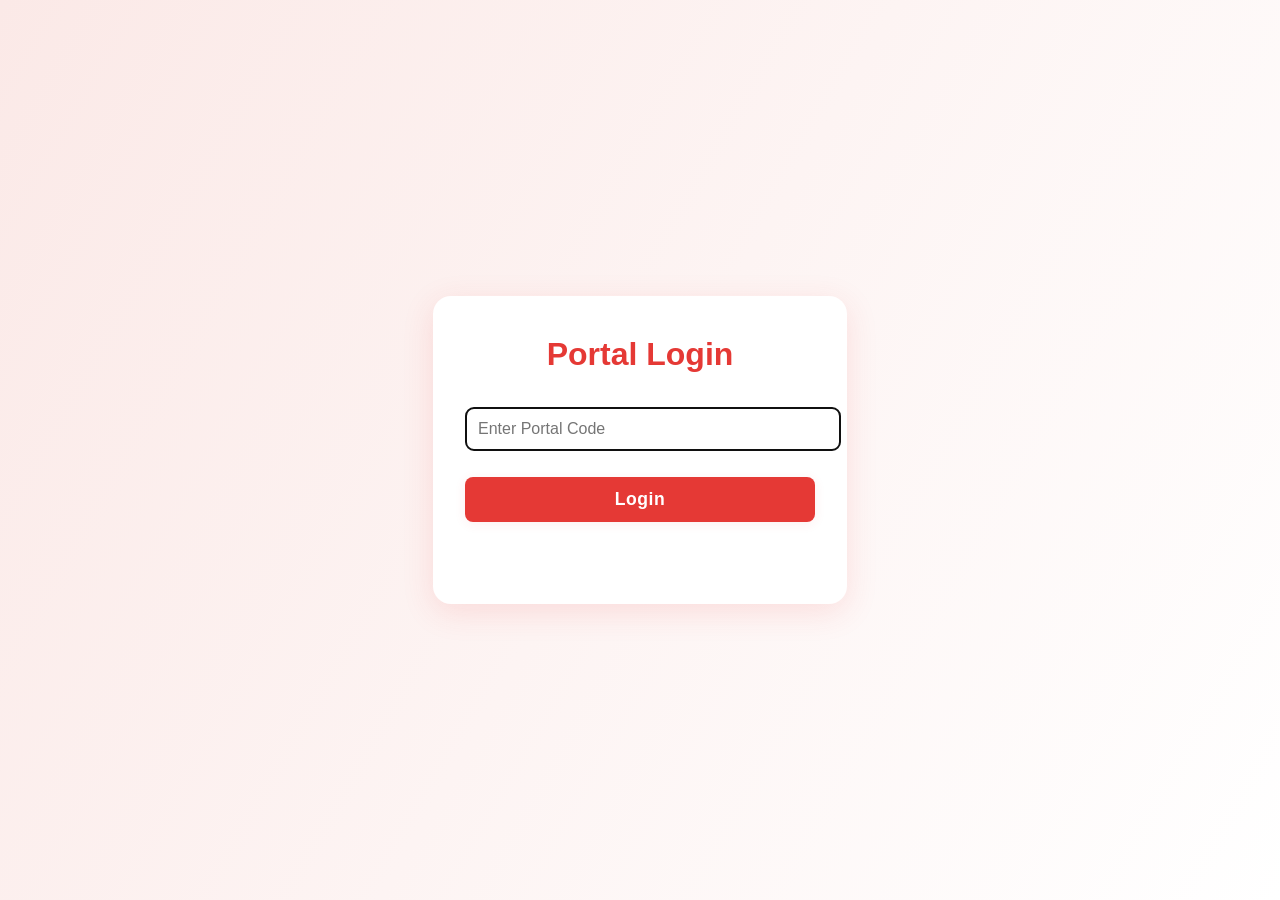
<file: index.html>
<!DOCTYPE html>
<html lang="en">
<head>
  <meta charset="UTF-8">
  <title>Portal Home Page</title>
  <link rel="stylesheet" href="css/styles.css">
  <style>
    body {
      background: linear-gradient(120deg, #fbe9e7 0%, #fff 100%);
      min-height: 100vh;
      margin: 0;
      font-family: 'Segoe UI', Arial, sans-serif;
    }
    .container {
      max-width: 900px;
      margin: 60px auto 0 auto;
      background: #fff;
      border-radius: 24px;
      box-shadow: 0 8px 32px rgba(229,57,53,0.10);
      padding: 48px 32px 40px 32px;
      text-align: center;
    }
    h1 {
      font-size: 2.5rem;
      color: #e53935;
      margin-bottom: 10px;
      letter-spacing: 1px;
      font-weight: 900;
    }
    p {
      font-size: 1.18rem;
      color: #444;
      margin-bottom: 36px;
    }
    .tool-grid {
      display: flex;
      flex-wrap: wrap;
      justify-content: center;
      gap: 48px 60px;
      margin-top: 24px;
    }
    .tool-card {
      background: linear-gradient(120deg, #fff 70%, #fbe9e7 100%);
      border-radius: 18px;
      box-shadow: 0 4px 18px rgba(229,57,53,0.07);
      padding: 32px 28px 24px 28px;
      width: 260px;
      display: flex;
      flex-direction: column;
      align-items: center;
      transition: box-shadow 0.2s, transform 0.2s;
      text-decoration: none;
      position: relative;
    }
    .tool-card:hover {
      box-shadow: 0 8px 32px rgba(229,57,53,0.13);
      transform: translateY(-6px) scale(1.04);
      background: linear-gradient(120deg, #fff 40%, #ffe0e0 100%);
    }
    .tool-img {
      width: 110px;
      height: 110px;
      object-fit: contain;
      border-radius: 14px;
      margin-bottom: 18px;
      background: #f7f7fa;
      border: 1.5px solid #fbe9e7;
      box-shadow: 0 2px 8px rgba(229,57,53,0.06);
      transition: box-shadow 0.2s;
    }
    .tool-card:hover .tool-img {
      box-shadow: 0 4px 18px rgba(229,57,53,0.13);
    }
    .tool-title {
      font-size: 1.22rem;
      font-weight: 700;
      color: #b71c1c;
      margin-bottom: 6px;
      letter-spacing: 0.5px;
    }
    .tool-desc {
      font-size: 1.01rem;
      color: #555;
      margin-bottom: 0;
      min-height: 36px;
    }
    @media (max-width: 700px) {
      .container {
        padding: 18px 4vw 24px 4vw;
      }
      .tool-grid {
        flex-direction: column;
        gap: 28px;
      }
      .tool-card {
        width: 98vw;
        max-width: 340px;
        margin: 0 auto;
      }
    }
  </style>
  <!-- Genesys Cloud Web Messaging Deployment Code -->
  <script type="text/javascript" charset="utf-8">
    (function (g, e, n, es, ys) {
      g['_genesysJs'] = e;
      g[e] = g[e] || function () {
        (g[e].q = g[e].q || []).push(arguments)
      };
      g[e].t = 1 * new Date();
      g[e].c = es;
      ys = document.createElement('script'); ys.async = 1; ys.src = n; ys.charset = 'utf-8'; document.head.appendChild(ys);
    })(window, 'Genesys', 'https://apps.usw2.pure.cloud/genesys-bootstrap/genesys.min.js', {
      environment: 'prod-usw2',
      deploymentId: 'd32d6461-b1ad-4858-b666-d19e7c6189cb'
    });
  </script>
</head>
<body>
  <div class="container">
    <h1>Welcome to Sa-ePortal</h1>
    <button id="logout-btn" style="float:right; margin-bottom:20px; background:#e53935; color:#fff; border:none; border-radius:8px; padding:8px 18px; font-size:1rem; font-weight:bold; cursor:pointer; display:none;">Logout</button>
    <p>Choose a tool to get started:</p>
    <div class="tool-grid">
      <a href="saeshop/shop.html" class="tool-card">
        <img src="images/shop.png" alt="Sa-eShop" class="tool-img">
        <div class="tool-title">Sa-eShop</div>
        <div class="tool-desc">Your one-stop e-commerce store for all your needs.</div>
      </a>
      <a href="delete-agent/delete-agent.html" class="tool-card">
        <img src="images/delete-agent.png" alt="User Profile Deletion" class="tool-img">
        <div class="tool-title">User Profile Deletion</div>
        <div class="tool-desc">Easily remove user profiles and manage your data privacy.</div>
      </a>
      <a href="ivr-testing/ivr-testing.html" class="tool-card">
        <img src="images/ivr.png" alt="IVR Testing Tool" class="tool-img">
        <div class="tool-title">IVR Experience Tester</div>
        <div class="tool-desc">Test self-service options and agent routing by calling pre-configured Genesys Cloud numbers.</div>
      </a>
      <a href="role-replace/role-replace.html" class="tool-card">
        <img src="images/roles.png" alt="Role Replace Tool" class="tool-img">
        <div class="tool-title">User Role Replicator</div>
        <div class="tool-desc">Apply all roles from a source Genesys Cloud user to a target user in one click.</div>
      </a>
      <a href="predictive-engagement/shop.html" class="tool-card">
        <img src="images/engagement.png" alt="Predictive Engagement" class="tool-img">
        <div class="tool-title">Predictive Engagement Explorer</div>
        <div class="tool-desc">Discover and test Genesys Cloud Predictive Engagement use cases to engage customers at the right time and place.</div>
      </a>
      <!-- Add more tool-cards here as your portal grows -->
    </div>
  </div>
<!-- ...existing code... -->
<script>
  // Redirect to login if not logged in
  if (localStorage.getItem('portal_logged_in') !== 'true') {
    window.location.href = 'login.html';
  } else {
    // Show logout button
    document.getElementById('logout-btn').style.display = 'inline-block';
    document.getElementById('logout-btn').onclick = function() {
      localStorage.removeItem('portal_logged_in');
      window.location.href = 'login.html';
    };
  }
</script>
<!-- ...existing code... -->
</script>
</body>
</html>
</file>
<file: css/styles.css>
/* --- Root Variables for Theme --- */
:root {
  --primary: #e53935;
  --primary-dark: #b71c1c;
  --accent: #007bff;
  --accent-dark: #0056b3;
  --success: #28a745;
  --success-dark: #218838;
  --gray-bg: #f7f7fa;
  --card-bg: #fff;
  --border: #e0e0e0;
  --shadow: 0 4px 24px rgba(0,0,0,0.08);
  --radius: 12px;
  --transition: 0.2s;
  --font-main: 'Segoe UI', 'Arial', sans-serif;
}

/* --- Global Styles --- */
body {
  font-family: var(--font-main);
  background: var(--gray-bg);
  color: #222;
  margin: 0;
  padding: 0;
  min-height: 100vh;
}
a {
  color: var(--accent);
  text-decoration: none;
  transition: color var(--transition);
}
a:hover {
  color: var(--primary);
}
h1, h2, h3 {
  font-weight: 700;
  margin: 0 0 16px 0;
}
h1 {
  font-size: 2.2rem;
  text-align: center;
  margin-top: 32px;
  margin-bottom: 24px;
  letter-spacing: 1px;
}
.container {
  max-width: 1200px;
  margin: 0 auto;
  padding: 32px 16px;
}
.empty-msg {
  text-align: center;
  color: #aaa;
  font-size: 1.2rem;
  margin: 40px 0;
}

/* --- Header & Navigation --- */
.main-header {
  display: flex;
  align-items: center;
  justify-content: space-between;
  background: #fff;
  padding: 0 40px;
  height: 72px;
  box-shadow: 0 2px 16px rgba(0,0,0,0.06);
  position: sticky;
  top: 0;
  z-index: 100;
}
.shop-title {
  color: var(--primary);
  font-size: 2.1rem;
  font-weight: 900;
  letter-spacing: 1px;
  margin: 0;
  text-align: left;
  text-shadow: none;
  transition: color 0.2s;
  padding: 0;
  display: block;
}
.nav-links {
  display: flex;
  gap: 32px;
  margin: 0;
  background: none;
  box-shadow: none;
}
.nav-links a {
  font-size: 1.08rem;
  font-weight: 600;
  color: #444;
  padding: 8px 18px;
  border-radius: var(--radius);
  transition: background var(--transition), color var(--transition);
}
.nav-links a.active,
.nav-links a:hover {
  background: var(--primary);
  color: #fff;
}

/* --- Stylish Buttons --- */
button,
.proceed-btn,
.clear-btn,
.add-cart-btn,
.back-btn,
.cancel-btn,
#proceed-to-cart-btn,
#checkout-btn {
  font-family: var(--font-main);
  font-size: 1.08rem;
  font-weight: 700;
  border: none;
  border-radius: 999px;
  padding: 13px 36px;
  margin: 10px 0;
  cursor: pointer;
  transition: background 0.18s, color 0.18s, box-shadow 0.18s, transform 0.12s;
  box-shadow: 0 2px 12px rgba(229,57,53,0.08);
  outline: none;
  display: inline-block;
  background: linear-gradient(90deg, #e53935 60%, #b71c1c 100%);
  color: #fff;
  letter-spacing: 0.5px;
  position: relative;
  overflow: hidden;
}
button:active,
.proceed-btn:active,
.clear-btn:active,
.add-cart-btn:active,
.back-btn:active,
.cancel-btn:active,
#proceed-to-cart-btn:active,
#checkout-btn:active {
  transform: scale(0.97);
}
button:hover,
.proceed-btn:hover,
.clear-btn:hover,
.add-cart-btn:hover,
.back-btn:hover,
.cancel-btn:hover,
#proceed-to-cart-btn:hover,
#checkout-btn:hover {
  background: linear-gradient(90deg, #b71c1c 60%, #e53935 100%);
  color: #fff;
  box-shadow: 0 6px 24px rgba(229,57,53,0.13);
}
button:disabled,
.proceed-btn:disabled,
.clear-btn:disabled,
.add-cart-btn:disabled,
.back-btn:disabled,
.cancel-btn:disabled,
#proceed-to-cart-btn:disabled,
#checkout-btn:disabled {
  background: #ccc;
  color: #fff;
  cursor: not-allowed;
  box-shadow: none;
  opacity: 0.7;
}
.back-btn {
  background: linear-gradient(90deg, #6c757d 60%, #495057 100%);
}
.back-btn:hover {
  background: linear-gradient(90deg, #495057 60%, #6c757d 100%);
}
.cancel-btn {
  background: linear-gradient(90deg, #dc3545 60%, #b71c1c 100%);
  margin-left: 4%;
}
.cancel-btn:hover {
  background: linear-gradient(90deg, #b71c1c 60%, #dc3545 100%);
}
.proceed-btn {
  width: 100%;
  padding: 14px 0;
  margin-top: 18px;
  margin-bottom: 0;
  box-shadow: 0 2px 8px rgba(229,57,53,0.10);
}
.back-btn, .cancel-btn {
  width: 48%;
  text-align: center;
  margin-top: 16px;
  margin-bottom: 0;
  display: inline-block;
  font-size: 1rem;
  padding: 12px 0;
}

/* --- Filter Ribbon --- */
.filter-ribbon {
  display: flex;
  align-items: center;
  gap: 18px;
  background: linear-gradient(90deg, #fff 60%, #fbe9e7 100%);
  box-shadow: 0 2px 12px rgba(229,57,53,0.07);
  border-radius: var(--radius);
  padding: 18px 40px;
  margin: 32px auto 32px auto;
  max-width: 1100px;
  min-height: 56px;
  font-size: 1.08rem;
  flex-wrap: wrap;
}
.filter-ribbon label {
  font-weight: 500;
  margin: 0 4px 0 0;
}
.filter-ribbon select,
.filter-ribbon input[type="number"] {
  padding: 7px 10px;
  border-radius: 6px;
  border: 1px solid #bbb;
  font-size: 1rem;
  width: 110px;
  margin-right: 8px;
  background: #fff;
  transition: border 0.2s;
}
.filter-ribbon select:focus,
.filter-ribbon input[type="number"]:focus {
  border: 1.5px solid var(--primary);
  outline: none;
}
#filter-btn {
  background: var(--primary);
  color: #fff;
  font-weight: 600;
  border: none;
  border-radius: var(--radius);
  padding: 10px 22px;
  cursor: pointer;
  transition: background 0.2s;
  box-shadow: 0 2px 8px rgba(229,57,53,0.07);
}
#filter-btn:hover {
  background: var(--primary-dark);
}

/* --- Shop Page --- */
.filter {
  background: var(--card-bg);
  border-radius: var(--radius);
  box-shadow: var(--shadow);
  padding: 18px 24px;
  margin: 0 auto 32px auto;
  max-width: 700px;
  display: flex;
  flex-wrap: wrap;
  align-items: center;
  gap: 18px;
  justify-content: center;
}
.filter label {
  margin: 0 5px 0 0;
  font-weight: 500;
}
.filter input[type="number"], .filter select {
  padding: 7px 10px;
  border-radius: 6px;
  border: 1px solid #bbb;
  font-size: 1rem;
  width: 100px;
}
.products {
  display: grid;
  grid-template-columns: repeat(auto-fit, minmax(260px, 1fr));
  gap: 32px;
  margin-bottom: 40px;
}
.product {
  background: var(--card-bg);
  border-radius: var(--radius);
  box-shadow: var(--shadow);
  padding: 20px 18px 18px 18px;
  text-align: center;
  transition: box-shadow var(--transition), transform var(--transition);
  cursor: pointer;
  position: relative;
}
.product:hover {
  box-shadow: 0 8px 32px rgba(229,57,53,0.10);
  transform: translateY(-4px) scale(1.03);
}
.product img {
  width: 120px;
  height: 120px;
  object-fit: contain;
  margin-bottom: 12px;
  border-radius: 8px;
  background: #f9f9f9;
  border: 1px solid #eee;
}
.product h3 {
  font-size: 1.18rem;
  margin: 0 0 8px 0;
}
.product p {
  margin: 0 0 10px 0;
  color: #444;
  font-size: 1.08rem;
}

/* --- Modal --- */
.modal {
  position: fixed;
  top: 0; left: 0; right: 0; bottom: 0;
  background-color: rgba(0,0,0,0.7);
  display: none;
  justify-content: center;
  align-items: center;
  z-index: 1000;
}
.modal-content {
  background: var(--card-bg);
  padding: 32px 32px 24px 32px;
  border-radius: var(--radius);
  max-width: 500px;
  min-width: 320px;
  display: flex;
  flex-direction: row;
  align-items: flex-start;
  gap: 32px;
  box-shadow: 0 8px 32px rgba(0,0,0,0.18);
  position: relative;
}
.modal-image {
  width: 140px;
  height: 140px;
  object-fit: contain;
  border-radius: 10px;
  background: #fafafa;
  border: 1px solid #eee;
  flex-shrink: 0;
}
.modal-details {
  flex: 1;
  display: flex;
  flex-direction: column;
  align-items: flex-start;
  min-width: 0;
}
.modal-details h2 {
  margin: 0 0 8px 0;
  font-size: 1.3rem;
  font-weight: bold;
}
.modal-details p {
  margin: 4px 0;
  font-size: 1rem;
}
.modal-actions {
  margin-top: 16px;
  display: flex;
  align-items: center;
  gap: 18px;
}
.heart-btn {
  background: none;
  border: none;
  font-size: 1.7rem;
  cursor: pointer;
  outline: none;
  transition: color var(--transition);
  padding: 0;
}
.heart-btn.red {
  color: var(--primary);
}
.heart-btn.white {
  color: #bbb;
}
.close {
  position: absolute;
  top: 14px;
  right: 22px;
  font-size: 2rem;
  cursor: pointer;
  color: #888;
  font-weight: bold;
  background: none;
  border: none;
  outline: none;
  transition: color var(--transition);
}
.close:hover {
  color: var(--primary);
}
@media (max-width: 700px) {
  .modal-content {
    flex-direction: column;
    align-items: center;
    min-width: 0;
    max-width: 95vw;
    padding: 18px 4vw;
    gap: 18px;
  }
  .modal-image {
    margin-bottom: 12px;
  }
  .close {
    right: 8px;
  }
}

/* --- Wishlist Page --- */
.wishlist-list {
  display: grid;
  grid-template-columns: repeat(auto-fit, minmax(260px, 1fr));
  gap: 32px;
  margin-bottom: 32px;
}
.wishlist-item {
  background: var(--card-bg);
  border-radius: var(--radius);
  box-shadow: var(--shadow);
  padding: 20px 18px 18px 18px;
  text-align: center;
  position: relative;
  transition: box-shadow var(--transition), transform var(--transition);
}
.wishlist-item:hover {
  box-shadow: 0 8px 32px rgba(229,57,53,0.10);
  transform: translateY(-4px) scale(1.03);
}
.wishlist-item img {
  width: 100px;
  height: 100px;
  object-fit: contain;
  border-radius: 8px;
  margin-bottom: 8px;
  background: #fff;
  border: 1px solid #eee;
}
.remove-btn {
  position: absolute;
  top: 18px;
  right: 24px;
  background: none;
  border: none;
  font-size: 1.5rem;
  color: #e53935;
  cursor: pointer;
  transition: color 0.2s;
}
.remove-btn:hover {
  color: #b71c1c;
}
.clear-btn {
  background: var(--primary);
  color: #fff;
  margin-bottom: 18px;
  display: block;
  margin-left: auto;
  margin-right: 0;
}

/* --- Stylish Cart Page --- */
.cart-list {
  display: grid;
  grid-template-columns: 1fr;
  gap: 32px;
  margin-bottom: 32px;
}
.cart-item {
  background: #fff;
  border-radius: 16px;
  box-shadow: 0 4px 24px rgba(0,0,0,0.08);
  padding: 24px 32px;
  display: flex;
  align-items: center;
  gap: 32px;
  position: relative;
  transition: box-shadow 0.2s, transform 0.2s;
}
.cart-item:hover {
  box-shadow: 0 8px 32px rgba(229,57,53,0.10);
  transform: translateY(-4px) scale(1.02);
}
.cart-item img {
  width: 100px;
  height: 100px;
  object-fit: contain;
  border-radius: 10px;
  background: #f9f9f9;
  border: 1px solid #eee;
}
.cart-details {
  flex: 1;
  display: flex;
  flex-direction: column;
  align-items: flex-start;
  gap: 8px;
}
.cart-details h3 {
  margin: 0 0 4px 0;
  font-size: 1.18rem;
  font-weight: 700;
}
.cart-details p {
  margin: 0;
  color: #444;
  font-size: 1.08rem;
}
.cart-controls {
  display: flex;
  align-items: center;
  gap: 0;
  margin-top: 10px;
  background: #f5f5f7;
  border-radius: 32px;
  box-shadow: 0 1px 4px rgba(0,0,0,0.04);
  padding: 4px 10px;
}
.qty-btn {
  width: 36px;
  height: 36px;
  border: none;
  background: linear-gradient(135deg, #e53935 60%, #b71c1c 100%);
  color: #fff;
  font-size: 1.5rem;
  font-weight: bold;
  border-radius: 50%;
  cursor: pointer;
  margin: 0 8px;
  transition: background 0.2s, box-shadow 0.2s, transform 0.1s;
  box-shadow: 0 2px 8px rgba(229,57,53,0.10);
  display: flex;
  align-items: center;
  justify-content: center;
}
.qty-btn:active {
  transform: scale(0.95);
}
.qty-btn:disabled {
  background: #ccc;
  color: #fff;
  cursor: not-allowed;
  box-shadow: none;
}
.cart-qty {
  min-width: 36px;
  text-align: center;
  font-size: 1.18rem;
  font-weight: 600;
  color: #222;
  background: transparent;
  border: none;
  outline: none;
  margin: 0 8px;
}
.cart-summary {
  text-align: right;
  font-size: 1.25rem;
  font-weight: bold;
  margin-top: 16px;
  color: #333;
}
#checkout-btn {
  background: linear-gradient(90deg, #e53935 60%, #b71c1c 100%);
  color: #fff;
  padding: 16px 48px;
  border: none;
  border-radius: 32px;
  cursor: pointer;
  font-size: 1.2rem;
  font-weight: 700;
  display: block;
  margin: 32px auto 0 auto;
  box-shadow: 0 4px 24px rgba(229,57,53,0.10);
  transition: background 0.2s, box-shadow 0.2s;
}
#checkout-btn:hover {
  background: linear-gradient(90deg, #b71c1c 60%, #e53935 100%);
  box-shadow: 0 8px 32px rgba(229,57,53,0.13);
}
#checkout-btn:disabled {
  background-color: #ccc;
  cursor: not-allowed;
}

/* --- Checkout & Payment Page --- */
.checkout-form {
  background: #fff;
  border-radius: 18px;
  box-shadow: 0 4px 24px rgba(0,0,0,0.08);
  padding: 36px 32px 28px 32px;
  max-width: 480px;
  margin: 0 auto 40px auto;
  border: 1px solid #f2f2f2;
}
.checkout-form h2 {
  font-size: 1.3rem;
  margin-bottom: 18px;
  color: #e53935;
  letter-spacing: 1px;
}
.checkout-form label {
  font-weight: 600;
  margin-top: 16px;
  margin-bottom: 4px;
  color: #333;
}
.checkout-form input[type="text"],
.checkout-form input[type="email"],
.checkout-form input[type="tel"] {
  width: 100%;
  padding: 10px 14px;
  margin-bottom: 8px;
  border-radius: 8px;
  border: 1.5px solid #e0e0e0;
  font-size: 1.08rem;
  background: #f7f7fa;
  transition: border 0.2s;
}
.checkout-form input[type="text"]:focus,
.checkout-form input[type="email"]:focus,
.checkout-form input[type="tel"]:focus {
  border: 1.5px solid #e53935;
  outline: none;
  background: #fff;
}
form {
  max-width: 500px;
  margin: 0 auto 32px auto;
  background: var(--card-bg);
  padding: 28px 24px;
  border-radius: var(--radius);
  box-shadow: var(--shadow);
  border: 1px solid var(--border);
}
.checkbox-row {
  display: flex;
  align-items: center;
  margin: 16px 0 10px 0;
}
.checkbox-row input[type="checkbox"] {
  margin-right: 8px;
  accent-color: #e53935;
}
.summary {
  max-width: 500px;
  margin: 0 auto 32px auto;
  background: #f4f4f4;
  padding: 24px 24px;
  border-radius: var(--radius);
  border: 1px solid var(--border);
  box-shadow: var(--shadow);
}
.summary h2 {
  margin-top: 0;
}
.summary-item {
  margin-bottom: 10px;
  font-size: 1.08rem;
}
.payment-options {
  display: flex;
  flex-wrap: wrap;
  justify-content: center;
  gap: 18px;
  margin-bottom: 20px;
}
.payment-option {
  border: 1px solid #ccc;
  border-radius: 8px;
  padding: 12px;
  cursor: pointer;
  width: 100px;
  text-align: center;
  background: #fff;
  transition: box-shadow var(--transition), border var(--transition);
}
.payment-option img {
  max-width: 100%;
  height: auto;
  display: block;
  margin: 0 auto 5px auto;
}
.payment-option:hover {
  border: 1.5px solid var(--primary);
  box-shadow: 0 2px 12px rgba(229,57,53,0.10);
}
.loading {
  text-align: center;
  font-size: 1.2rem;
  margin-top: 20px;
}

/* --- Order Summary Page --- */
.summary-item {
  margin-bottom: 10px;
  font-size: 1.08rem;
}

/* --- Index Page --- */
.container {
  text-align: center;
  margin-top: 70px;
}
.nav-img {
  width: 220px;
  margin: 24px;
  cursor: pointer;
  border-radius: var(--radius);
  box-shadow: var(--shadow);
  transition: transform 0.3s, box-shadow 0.3s;
}
.nav-img:hover {
  transform: scale(1.07);
  box-shadow: 0 8px 32px rgba(0,0,0,0.13);
}

/* Responsive adjustments */
@media (max-width: 900px) {
  .main-header {
    flex-direction: column;
    align-items: flex-start;
    height: auto;
    padding: 18px 16px;
    gap: 8px;
  }
  .filter-ribbon {
    flex-direction: column;
    align-items: flex-start;
    padding: 18px 16px;
    gap: 12px;
  }
}
@media (max-width: 700px) {
  .cart-item {
    flex-direction: column;
    align-items: flex-start;
    gap: 18px;
    padding: 18px 10px;
  }
  .cart-item img {
    margin-bottom: 8px;
  }
  .remove-btn {
    top: 10px;
    right: 10px;
  }
  .checkout-form {
    padding: 18px 6vw;
    max-width: 98vw;
  }
  .back-btn, .cancel-btn {
    width: 100%;
    margin: 10px 0 0 0;
  }
}
/* --- Stylish Payment Form --- */
.payment-form {
  background: #fff;
  border-radius: 18px;
  box-shadow: 0 4px 24px rgba(0,0,0,0.08);
  padding: 36px 32px 28px 32px;
  max-width: 420px;
  margin: 0 auto 40px auto;
  border: 1px solid #f2f2f2;
  display: flex;
  flex-direction: column;
  gap: 12px;
}
.payment-form label {
  font-weight: 600;
  margin-top: 8px;
  margin-bottom: 4px;
  color: #333;
}
.payment-form input[type="text"],
.payment-form input[type="password"] {
  width: 100%;
  padding: 12px 16px;
  border-radius: 8px;
  border: 1.5px solid #e0e0e0;
  font-size: 1.08rem;
  background: #f7f7fa;
  transition: border 0.2s;
  margin-bottom: 4px;
}
.payment-form input[type="text"]:focus,
.payment-form input[type="password"]:focus {
  border: 1.5px solid #e53935;
  outline: none;
  background: #fff;
}
.payment-form .proceed-btn,
.payment-form .back-btn,
.payment-form .cancel-btn {
  margin-top: 18px;
}
@media (max-width: 600px) {
  .payment-form {
    padding: 18px 6vw;
    max-width: 98vw;
  }
}
.payment-option.active {
  border: 2px solid #e53935;
  box-shadow: 0 2px 12px rgba(229,57,53,0.13);
  background: #fff5f5;
}
</file>
